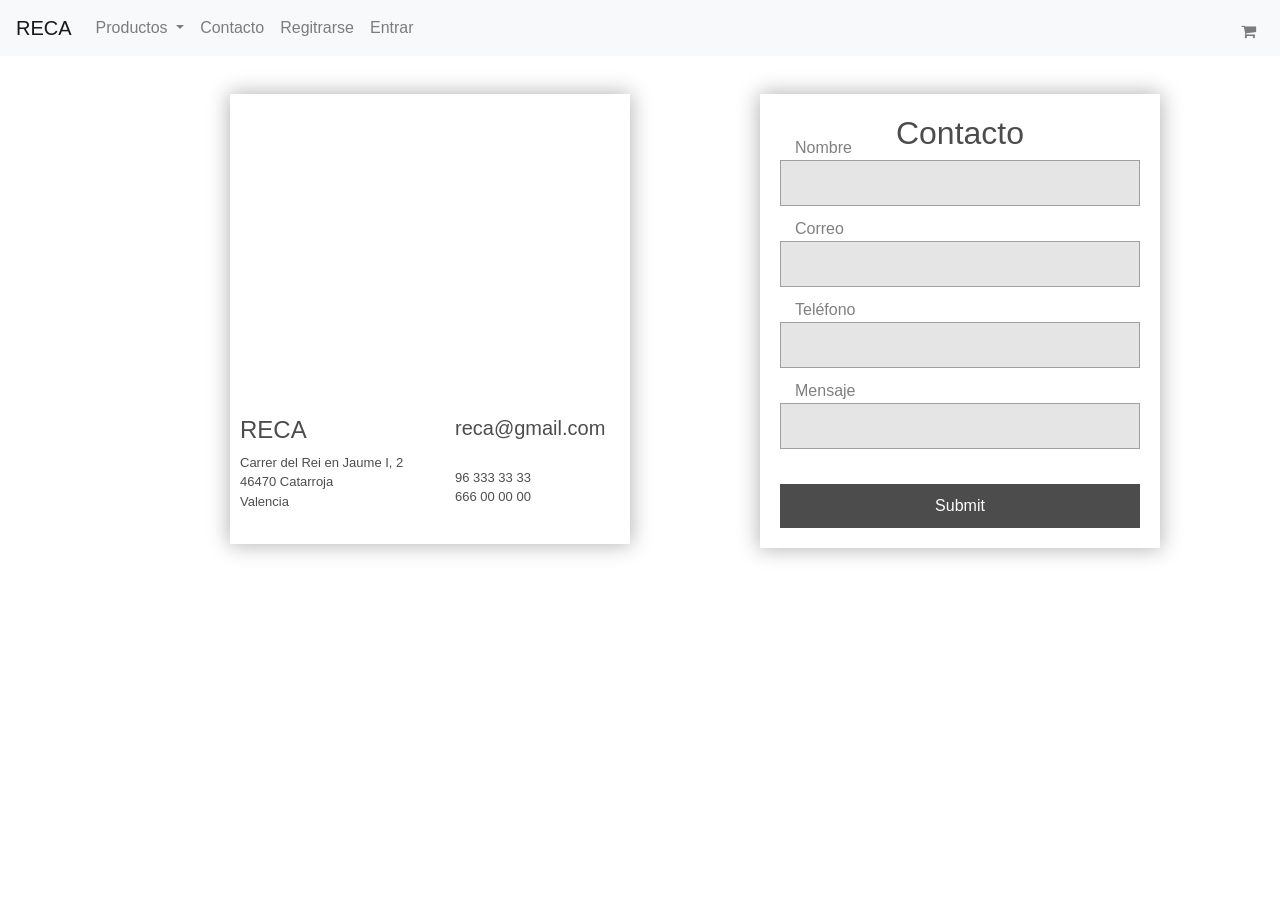
<file: sitio1/contacto.html>
<!DOCTYPE html>
<html>
    <head>
    	<title>RECA</title>
        <meta charset="utf-8">
        <!--<script src="https://maps.googleapis.com/maps/api/js?v=3.exp"></script>-->
      <script type="text/javascript" src="http://maps.google.com/maps/api/js?"></script>
    	<link rel="stylesheet" href="https://maxcdn.bootstrapcdn.com/bootstrap/4.0.0-beta.2/css/bootstrap.min.css" integrity="sha384-PsH8R72JQ3SOdhVi3uxftmaW6Vc51MKb0q5P2rRUpPvrszuE4W1povHYgTpBfshb" crossorigin="anonymous">
    	<link rel="stylesheet" type="text/css" href="css/main.css">
      <link rel="stylesheet" type="text/css" href="css/index.css">
      <link rel="stylesheet" type="text/css" href="css/contacto.css">
    	<link href="https://maxcdn.bootstrapcdn.com/font-awesome/4.7.0/css/font-awesome.min.css" rel="stylesheet" integrity="sha384-wvfXpqpZZVQGK6TAh5PVlGOfQNHSoD2xbE+QkPxCAFlNEevoEH3Sl0sibVcOQVnN" crossorigin="anonymous">
      
      <script src="js/contacto.js" type="text/javascript" charset="utf-8"></script>
    </head>
    <body>
    	<nav class="navbar navbar-expand-lg navbar-light bg-light">
      		<a class="navbar-brand" href="index.html">RECA</a>
      		<button class="navbar-toggler" type="button" data-toggle="collapse" data-target="#navbarNavDropdown" aria-controls="navbarNavDropdown" aria-expanded="false" aria-label="Toggle navigation">
        		<span class="navbar-toggler-icon"></span>
      		</button>
     		<div class="collapse navbar-collapse" id="navbarNavDropdown">
        		<ul class="navbar-nav">
          			<li class="nav-item dropdown">
    			        <a class="nav-link dropdown-toggle" href="#" id="navbarDropdownMenuLink" data-toggle="dropdown" aria-haspopup="true" aria-expanded="false">
    			          	Productos
    			        </a>
    			        <div class="dropdown-menu" aria-labelledby="navbarDropdownMenuLink">
    			          	<a class="dropdown-item" href="computer.html">Ordenadores</a>
    			          	<a class="dropdown-item" href="mobile.html">Móviles</a>
    			          	<a class="dropdown-item" href="console.html">Consolas</a>
    			        </div>
          			</li>
          			<li class="nav-item">
            			<a class="nav-link" href="#">Contacto</a>
          			</li>
          			<li class="nav-item">
            			<a class="nav-link" href="register.html">Regitrarse</a>
          			</li>
          			<li class="nav-item">
            			<a class="nav-link" href="#" onclick="beta();">Entrar</a>
          			</li>
          		</ul>
          		<ul class="navbar-nav mr-auto"></ul>
          		<ul class="navbar-nav">
          			<li class="nav-item">
            			<a href="" class="nav-link fa fa-shopping-cart fa-1x"></a>
          			</li>
        		</ul>
      		</div>
    	</nav>
      <div id="contenido">
      <div id="caja-mapa">
        <div id="map-canvas"></div>
        <div id="datos">
          <div id="dire">
            <h4>RECA</h4></br>
            <p>Carrer del Rei en Jaume I, 2<br>46470 Catarroja</br>Valencia</p>
          </div>
          <div id="Tel">
            <h5>reca@gmail.com</h5><p></br>96 333 33 33</br>666 00 00 00</p>

          </div>

        </div>
      </div>
      <div>
        <form action="" class="formulario" onsubmit="comprueba();">
          <h2 class="formulario__titulo">Contacto</h2>
          <input type="text" class="formulario__input" id="campoNombre">
          <label for="" class="formulario__label">Nombre</label>
          <input type="text" class="formulario__input" id="campoEmail">
          <label for="" class="formulario__label">Correo</label>
          <input type="text" class="formulario__input" id="campoTel">
          <label for="" class="formulario__label">Teléfono</label>
          <input type="text" class="formulario__input">
          <label for="" class="formulario__label">Mensaje</label>
          <input type="submit" class="formulario__submit" >
        </form>

      </div>
    </div>

    </body>
<footer class="fixed-bottom">
    <div class="container">
    	<div class="footer">
    		Powered by <strong>Reca.</strong>
    		<div class="lg-6">
    			<a href="" class="fa fa-twitter fa-2x"></a>
    			<a href="" class="fa fa-facebook fa-2x"></a>
    		</div>
    	</div>
    </div>
</footer>
<script src="https://code.jquery.com/jquery-3.2.1.slim.min.js" integrity="sha384-KJ3o2DKtIkvYIK3UENzmM7KCkRr/rE9/Qpg6aAZGJwFDMVNA/GpGFF93hXpG5KkN" crossorigin="anonymous"></script>
<script src="https://cdnjs.cloudflare.com/ajax/libs/popper.js/1.12.3/umd/popper.min.js" integrity="sha384-vFJXuSJphROIrBnz7yo7oB41mKfc8JzQZiCq4NCceLEaO4IHwicKwpJf9c9IpFgh" crossorigin="anonymous"></script>
<script src="https://maxcdn.bootstrapcdn.com/bootstrap/4.0.0-beta.2/js/bootstrap.min.js" integrity="sha384-alpBpkh1PFOepccYVYDB4do5UnbKysX5WZXm3XxPqe5iKTfUKjNkCk9SaVuEZflJ" crossorigin="anonymous"></script>
</html>
</file>
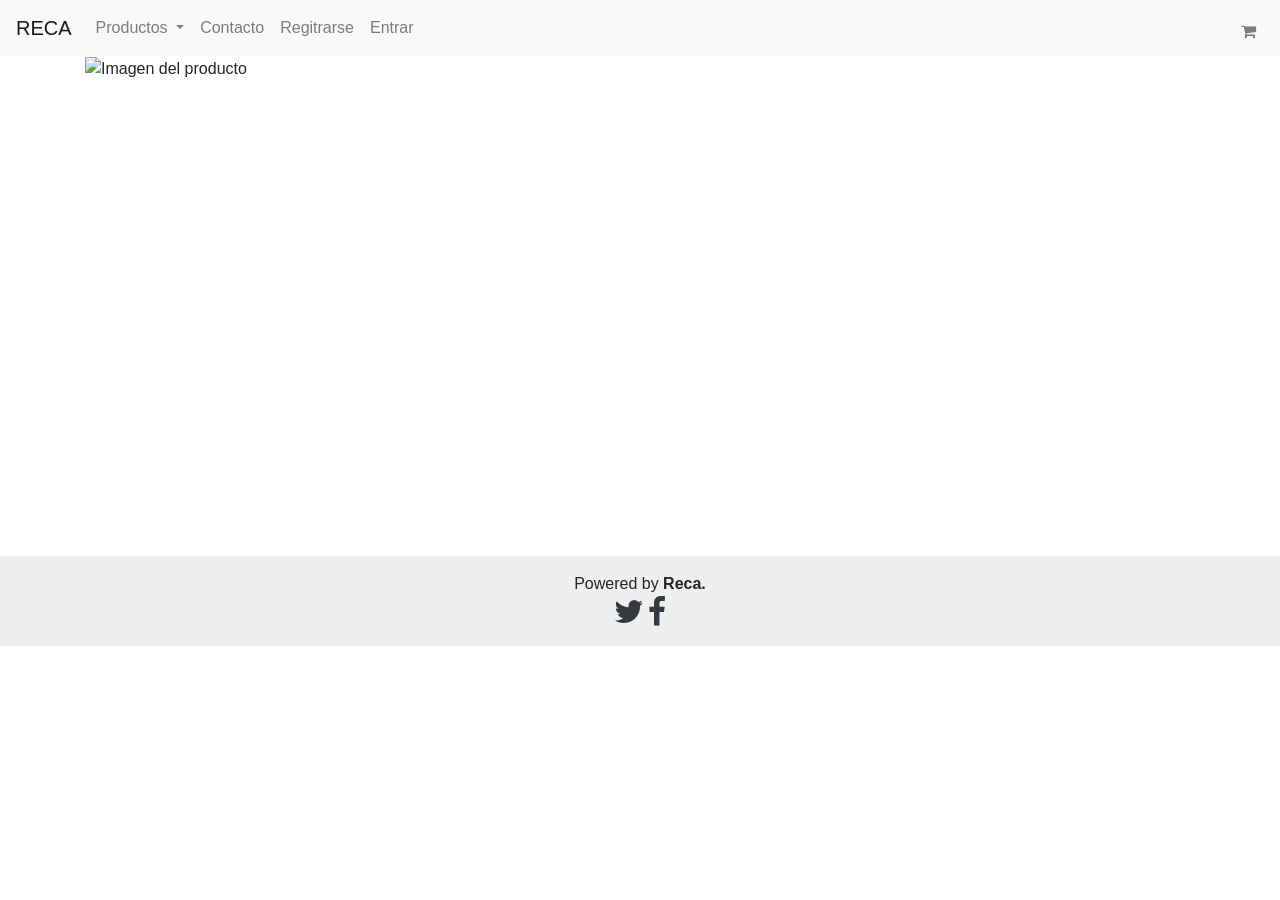
<file: sitio1/producto.html>
<!DOCTYPE html>
<html>
    <head>
      <title>RECA</title>
        <meta charset="utf-8">
      <link rel="stylesheet" href="https://maxcdn.bootstrapcdn.com/bootstrap/4.0.0-beta.2/css/bootstrap.min.css" integrity="sha384-PsH8R72JQ3SOdhVi3uxftmaW6Vc51MKb0q5P2rRUpPvrszuE4W1povHYgTpBfshb" crossorigin="anonymous">
      <link rel="stylesheet" type="text/css" href="css/main.css">
      <link href="https://maxcdn.bootstrapcdn.com/font-awesome/4.7.0/css/font-awesome.min.css" rel="stylesheet" integrity="sha384-wvfXpqpZZVQGK6TAh5PVlGOfQNHSoD2xbE+QkPxCAFlNEevoEH3Sl0sibVcOQVnN" crossorigin="anonymous">
      <script type="text/javascript" src="js/productos.json"></script>
      <link id="cssProducto" rel="stylesheet" type="text/css" href="css/producto.css" media="all">
      <style type="text/css">
        .preciosProducto{
          font-size: 125%;
        }

        .contenedorProducto{
          height: 500px;
          overflow: hidden;
        }

        #divImgProducto{
          float: left;
        }

        #divDatosProducto{
          float: left;

        }

        p{
          width: 500px;
        }

        #imgProducto{
          max-width: 400px;
        }
      </style>
    </head>
    <body>

      <nav class="navbar navbar-expand-lg navbar-light bg-light">
          <a class="navbar-brand" href="index.html">RECA</a>
          <button class="navbar-toggler" type="button" data-toggle="collapse" data-target="#navbarNavDropdown" aria-controls="navbarNavDropdown" aria-expanded="false" aria-label="Toggle navigation">
            <span class="navbar-toggler-icon"></span>
          </button>
        <div class="collapse navbar-collapse" id="navbarNavDropdown">
            <ul class="navbar-nav">
                <li class="nav-item dropdown">
                  <a class="nav-link dropdown-toggle" href="#" id="navbarDropdownMenuLink" data-toggle="dropdown" aria-haspopup="true" aria-expanded="false">
                      Productos
                  </a>
                  <div class="dropdown-menu" aria-labelledby="navbarDropdownMenuLink">
                      <a class="dropdown-item" href="computer.html">Ordenadores</a>
                      <a class="dropdown-item" href="mobile.html">Móviles</a>
                      <a class="dropdown-item" href="console.html">Consolas</a>
                  </div>
                </li>
                <li class="nav-item">
                  <a class="nav-link" href="#">Contacto</a>
                </li>
                <li class="nav-item">
                  <a class="nav-link" href="register.html">Regitrarse</a>
                </li>
                <li class="nav-item">
                  <a class="nav-link" href="#" onclick="beta();">Entrar</a>
                </li>
              </ul>
              <ul class="navbar-nav mr-auto"></ul>
              <ul class="navbar-nav">
                <li class="nav-item">
                  <a href="" class="nav-link fa fa-shopping-cart fa-1x"></a>
                </li>
            </ul>
          </div>
      </nav>
      <div class="container">
        <div class="contenedorProducto">
          <div id="divImgProducto">
            <img id="imgProducto" alt="Imagen del producto">
          </div>
          <div id="divDatosProducto">
            <h3 id="tituloProducto"></h3>
            <div class="preciosProducto">
              <p id="precioProducto"></p>
            </div>
            <p id="descripcionProducto"></p>
          </div>
        </div>
      </div>

      <footer class="">
          <div class="container">
            <div class="footer">
              Powered by <strong>Reca.</strong>
              <div class="lg-6">
                <a href="" class="fa fa-twitter fa-2x"></a>
                <a href="" class="fa fa-facebook fa-2x"></a>
              </div>
            </div>
          </div>
      </footer>
</body>
<script type="text/javascript">
  var id = new URL(window.location.href).searchParams.get("id");
  var pos;
  for (var i=0;i<productos.length;i++) {
    if(productos[i].id==id){
      pos = i;
    }
  }
  document.getElementById("imgProducto").src = productos[pos].imagen;
  document.getElementById("tituloProducto").innerHTML = productos[pos].titulo;
  document.getElementById("precioProducto").innerHTML = productos[pos].precio+"€";
  document.getElementById("descripcionProducto").innerHTML = productos[pos].descripcion;
</script>
<script src="https://code.jquery.com/jquery-3.2.1.slim.min.js" integrity="sha384-KJ3o2DKtIkvYIK3UENzmM7KCkRr/rE9/Qpg6aAZGJwFDMVNA/GpGFF93hXpG5KkN" crossorigin="anonymous"></script>
<script src="https://cdnjs.cloudflare.com/ajax/libs/popper.js/1.12.3/umd/popper.min.js" integrity="sha384-vFJXuSJphROIrBnz7yo7oB41mKfc8JzQZiCq4NCceLEaO4IHwicKwpJf9c9IpFgh" crossorigin="anonymous"></script>
<script src="https://maxcdn.bootstrapcdn.com/bootstrap/4.0.0-beta.2/js/bootstrap.min.js" integrity="sha384-alpBpkh1PFOepccYVYDB4do5UnbKysX5WZXm3XxPqe5iKTfUKjNkCk9SaVuEZflJ" crossorigin="anonymous"></script>
</html>
</file>
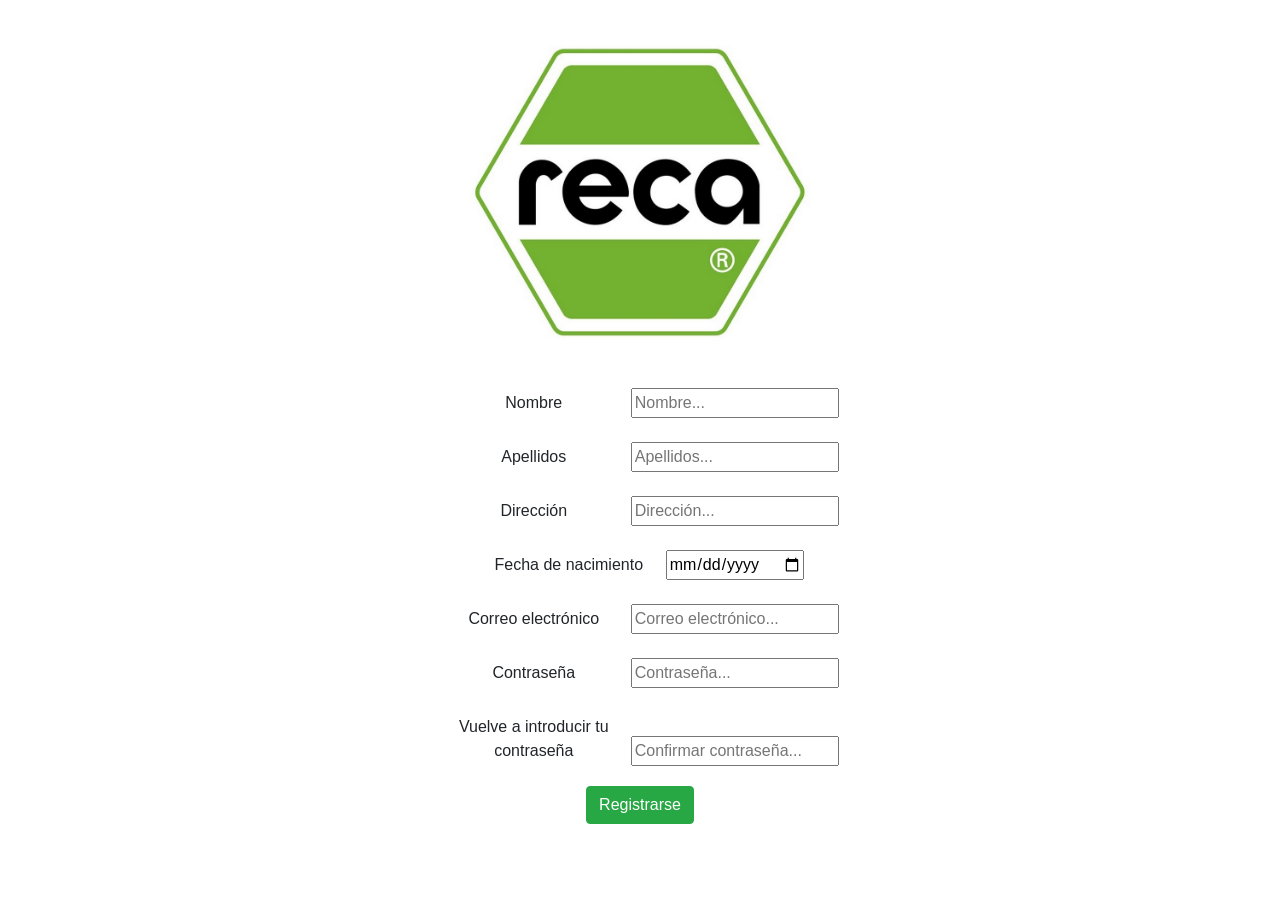
<file: sitio1/register.html>
<!DOCTYPE html>
<html>
    <head>
    	<title>RECA</title>
        <meta charset="utf-8">
    	<link rel="stylesheet" href="https://maxcdn.bootstrapcdn.com/bootstrap/4.0.0-beta.2/css/bootstrap.min.css" integrity="sha384-PsH8R72JQ3SOdhVi3uxftmaW6Vc51MKb0q5P2rRUpPvrszuE4W1povHYgTpBfshb" crossorigin="anonymous">
    	<link rel="stylesheet" type="text/css" href="css/main.css">
    	<link href="https://maxcdn.bootstrapcdn.com/font-awesome/4.7.0/css/font-awesome.min.css" rel="stylesheet" integrity="sha384-wvfXpqpZZVQGK6TAh5PVlGOfQNHSoD2xbE+QkPxCAFlNEevoEH3Sl0sibVcOQVnN" crossorigin="anonymous">
      <link rel="stylesheet" type="text/css" href="css/register.css">
      
    </head>
    <body>
    <div class="text-center">
        <a href="index.html"><img src="img/logo.jpg" id="registerlogo"></a>
    <div class="container" id="container">
        <form>
            <div class="form-group">
                <label class="col-2 col-form-label">Nombre</label>
                <input type="text" name="name" class="" required="true" placeholder="Nombre...">
            </div>
            <div class="form-group">
                <label class="col-2 col-form-label">Apellidos</label>
                <input type="text" name="surname" required="true" placeholder="Apellidos...">
            </div>
            <div class="form-group">
                <label class="col-2 col-form-label">Dirección</label>
                <input type="" name="address" required="true" placeholder="Dirección...">
            </div>
            <div class="form-group">
                <label class="col-2 col-form-label">Fecha de nacimiento</label>
                <input type="date" name="birthday" id="birthday" required="true">
            </div>
            <div class="form-group">
                <label class="col-2 col-form-label">Correo electrónico</label>
                <input type="email" name="email" required="true" placeholder="Correo electrónico...">
            </div>
            <div class="form-group">
                <label class="col-2 col-form-label">Contraseña</label>
                <input type="password" name="pass1" id="pass1" required="true" placeholder="Contraseña...">
            </div>
            <div class="form-group">
                <label class="col-2 col-form-label">Vuelve a introducir tu contraseña</label>
                <input type="password" name="pass2" id="pass2" required="true" placeholder="Confirmar contraseña...">
            </div>
            <input type="button" onclick="comprueba();" name="" value="Registrarse" class="btn btn-success">
        </form>
    </div>
    </div>
</footer>
<script type="text/javascript" src="js/register.js"></script>
<script src="https://code.jquery.com/jquery-3.2.1.slim.min.js" integrity="sha384-KJ3o2DKtIkvYIK3UENzmM7KCkRr/rE9/Qpg6aAZGJwFDMVNA/GpGFF93hXpG5KkN" crossorigin="anonymous"></script>
<script src="https://cdnjs.cloudflare.com/ajax/libs/popper.js/1.12.3/umd/popper.min.js" integrity="sha384-vFJXuSJphROIrBnz7yo7oB41mKfc8JzQZiCq4NCceLEaO4IHwicKwpJf9c9IpFgh" crossorigin="anonymous"></script>
<script src="https://maxcdn.bootstrapcdn.com/bootstrap/4.0.0-beta.2/js/bootstrap.min.js" integrity="sha384-alpBpkh1PFOepccYVYDB4do5UnbKysX5WZXm3XxPqe5iKTfUKjNkCk9SaVuEZflJ" crossorigin="anonymous"></script>
</html>
</file>
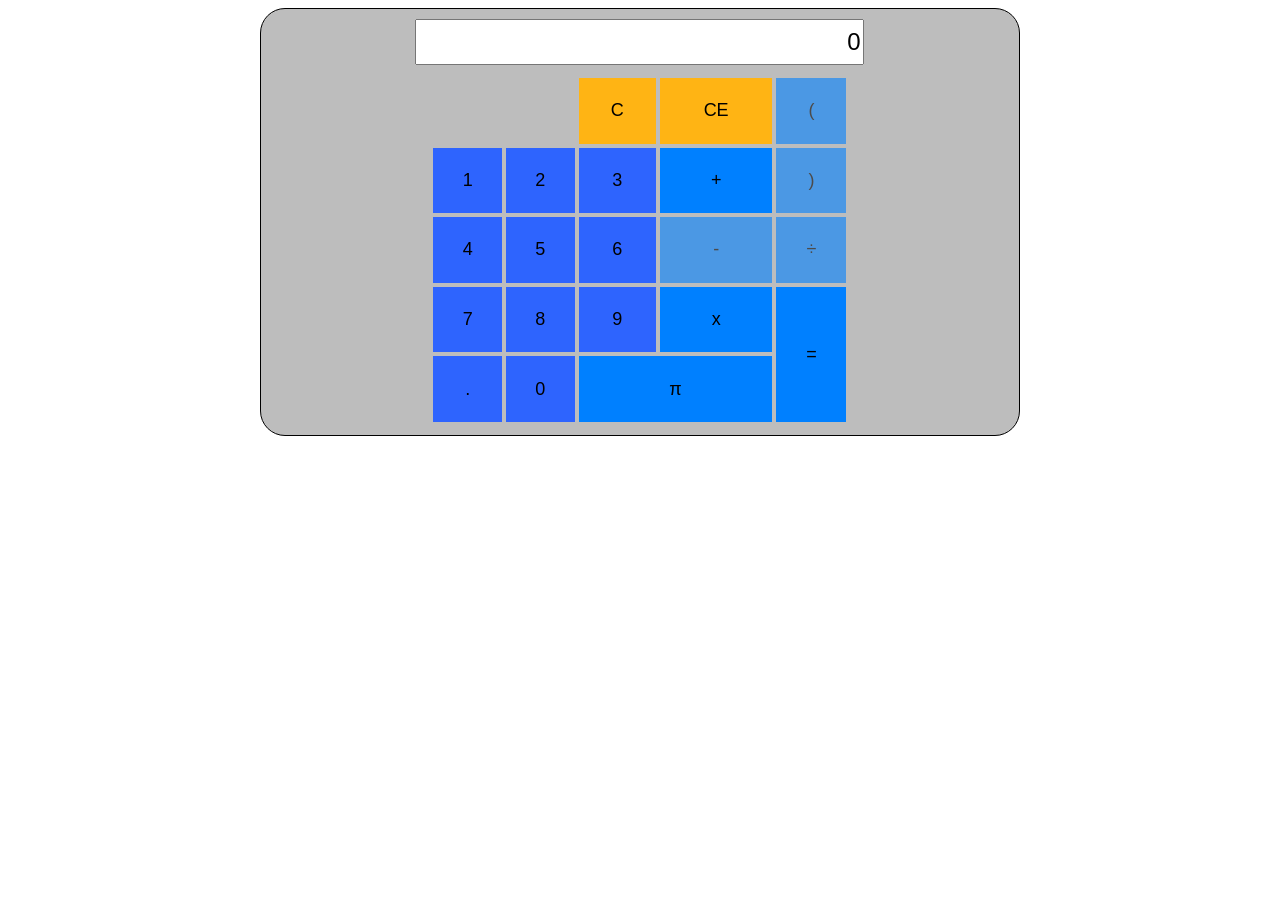
<file: sitio2/calculadora.html>
<!DOCTYPE html>
<html>
<head>
	<title>Calculadora</title>
	<link rel="stylesheet" type="text/css" href="calculadora.css">
	<link rel="icon" href="imgCalculadora.ico">
</head>
<body>
	<div class="calculadora">
		<input type="text" name="pantalla" id="input" size="30" readonly="readonly" value="0">
		<table>
		  <tr>
		    <td></td>
		    <td></td> 
		    <td><button type="button" class="btnEliminar" id="btnC">C</button></td>
		    <td><button type="button" class="btnEliminar" id="btnCE">CE</button></td>
		    <td><button type="button" class="btnOperacion" id="btn(" disabled>(</button></td>
		  </tr>
		  <tr>
		    <td><button type="button" class="btnNumero" id="btn1">1</button></td>
		    <td><button type="button" class="btnNumero" id="btn2">2</button></td> 
		    <td><button type="button" class="btnNumero" id="btn3">3</button></td>
		    <td><button type="button" class="btnOperacion" id="btn+">+</button></td>
		    <td><button type="button" class="btnOperacion" id="btn)" disabled>)</button></td>
		  </tr>
		  <tr>
		    <td><button type="button" class="btnNumero" id="btn4">4</button></td>
		    <td><button type="button" class="btnNumero" id="btn5">5</button></td> 
		    <td><button type="button" class="btnNumero" id="btn6">6</button></td>
		    <td><button type="button" class="btnOperacion" id="btn-" disabled>-</button></td>
		    <td><button type="button" class="btnOperacion" id="btn/" disabled>÷</button></td>
		  </tr>
		  <tr>
		    <td><button type="button" class="btnNumero" id="btn7">7</button></td>
		    <td><button type="button" class="btnNumero" id="btn8">8</button></td> 
		    <td><button type="button" class="btnNumero" id="btn9">9</button></td>
		    <td><button type="button" class="btnOperacion" id="btnx">x</button></td>
		    <td rowspan="2"><button type="button" class="btnOperacion" id="btnIgual">=</button></td>
		  </tr>
		  <tr>
		  	<td><button type="button" class="btnNumero" id="btn.">.</button></td>
		    <td><button type="button" class="btnNumero" id="btn0">0</button></td>
		    <td colspan="2"><button type="button" class="btnOperacion" id="btnPi">π</button></td>
		  </tr>
		</table>
	</div>
	<script type="text/javascript" src="calculadora.js"></script>
</body>
</html>
</file>
<file: sitio1/css/main.css>
.footer {
  	position: absolute;

  	right: 0;
  	bottom:200;
  	left: 0;
  	padding: 1rem;
  	background-color: #efefef;
  	text-align: center;
}

a.nav-link.fa.fa-shopping-cart.fa-1x{
	margin-top: 5px;
}

a.fa.fa-twitter.fa-2x,a.fa.fa-facebook.fa-2x {
	color: #343a40;
}
#contador{
  float: right;
  
}
</file>
<file: sitio1/css/index.css>
.ofertaDiv{
	width: 95%;
	margin: 5px;
	padding: 5px;
	box-shadow: 0 4px 8px 0 rgba(0,0,0,0.2);
	display: inline-block;
	float: hidden;
}

.ofertaDiv img{
	height: 150px;
	float: left;
}

.datosOfertaDiv{
	padding: 10px;
	float: left;
}

.preciosOferta{
	display: inline-block;
	float: hidden;
}

#precioOferta{
	margin-right: 10px;
	float: left;
	font-size: 150%;
	margin-bottom: 0;
}

#precio{
	margin-right: 10px;
	float: left;
	margin-bottom: 0;
	text-decoration: line-through;
}

#unidadesOferta{
	margin-right: 10px;

}
</file>
<file: sitio1/css/contacto.css>
/****MAPA*******/
#caja-mapa {
  	width: 400px;
  	height: 450px;
  	box-shadow: 0 0 20px 1px rgba(0,0,0,0.3);
  	margin-left: 190px;
  	margin-top: 30px;
  	float: left;
  }

#map-canvas{
      width: 400px;
      height: 300px;

  }

  #datos {
  	width: 400px;
  	height: 150px;
  	overflow: hidden;
  	float: left;
  }

  #dire {
  	width: 185px;
  	height: 125px;
  	padding-left: 10px;
  	overflow: hidden;
  	float: left;
  	margin-top: 12px;

  }

  #Tel {
  	width: 185px;
  	height: 125px;
  	padding-left: 10px;
  	float: right;
  	overflow: hidden;
  	margin-top: 12px;

  }

  p {
  	font-size: 13px;
  	float: left;
  	color: rgba(0,0,0,0.7);

  }

  h4 {
  	margin-top: 10px;
  	float: left;
  	color: rgba(0,0,0,0.7);
  }

  h5 {
  	margin-top: 10px;
  	float: left;
  	color: rgba(0,0,0,0.7);
  }
/******************/


/******FORMULARIO****/

* {
	box-sizing: border-box; /*Para que los elementos de la caja midan exactamente la medida definida*/
}

body>div {
	width: 1200px;
	margin: 8px auto;
	font-family: sans-serif;
}

.formulario {
	/*background-color: red;*/
	width: 400px;
	margin-left: 130px;
	margin-top: 30px;
	padding: 20px;
	box-shadow: 0 0 20px 1px rgba(0,0,0,0.3); /* 0 0 desplazamiento 20px difuminado 1px expansión, 0.3 transparencia*/
	/*position: relative; /*Vamos a poner otro elemento en base al formulario*/
	float: left;
}

.formulario__titulo {
	text-align: center;
	margin-top: 0;
	color: rgba(0,0,0,0.7);
}

.formulario__input, .formulario__label, .formulario__submit {
	display: block; /*Dispone los elementos en bloque uno debajo de otro*/
	width: 100%;
	font-size: 1em;
}

.formulario__input {
	padding: 10px;
	background: transparent; /*Para poder ver el label*/
	background: rgba(0,0,0,0.1); /*Se añade color con transparencia*/
	border: 1px solid rgba(0,0,0,0.3);
	margin-bottom: 35px;
}

.formulario__label {
	padding-left: 15px; /*Margen*/
	position: absolute; /*Para que los labels pierdan su espacio*/
	margin-top: -105px;
	z-index: -20; /*Para que me deje marcar el input y escribir*/
	color: rgba(0,0,0,0.5);
	transition: all 0.2s; /*Le da efecto de movimiento a la transición*/
}

.formulario__submit {
	background-color: rgba(0,0,0,0.7);
	color: white;
	padding: 10px;
	cursor: pointer; /*cursor tipo mano*/
	border: none;

}
</file>
<file: sitio1/css/producto.css>
.productoDiv{
	float: left;
	width: 260px;
	height: 360px;
	margin: 5px;
	box-shadow: 0 4px 8px 0 rgba(0,0,0,0.2);
	transition: 0.3s;
}
@media (max-width: 980px) {
  .productoDiv {
    width: 350px;
  }
}
@media (max-width: 760px) {
  .productoDiv {
    width: 550px;
  }
}

.productoDiv:hover {
    box-shadow: 0 8px 16px 0 rgba(0,0,0,0.2);
}
.imgProducto{
	max-height: 260px;
}
.datosDiv{
	padding: 5px;
}

.productoPrecio{
	padding-right: 40px;
	font-size: 120%;
	text-align: right;
	visibility: hidden;
	opacity: 0;
	transition: 0.3s;
}
</file>
<file: sitio1/css/register.css>
img#registerlogo {
	width: 30%;
}
</file>
<file: sitio2/calculadora.css>
.calculadora{
    margin: 0 auto;
    width: 60%;
    min-width:425px;
    text-align: center;
    background-color: #BDBDBD;
    border: 1px solid;
    border-radius: 25px;
    padding-top: 10px;
    padding-bottom: 10px;
    padding-bottom: 10px;
}
table{
	margin: 0 auto;
	width: 419px;
	height: 350px;
}
input[type="text"]{ 
    text-align: right;
    height:40px;
    font-size:24px;
    margin-bottom: 10px;
}
button{
	width: 100%;
	height: 100%;
	font-size: 18px;
    color: black;
    background-color: #2E64FE;
    border: none;
    -webkit-transition-duration: 0.4s; /* Safari */
    transition-duration: 0.4s;
}

button.btnEliminar{
    background-color: #FFB414;
}

button.btnOperacion{
    background-color: #0080FF;
}

button:disabled{
    opacity: 0.6;
    cursor: not-allowed;
}

button.btnNumero:hover{
    background-color: #013ADF;
    color: #A9D0F5;
}
button.btnOperacion:hover{
    background-color: #013ADF;
    color: #A9D0F5;
}
button.btnEliminar:hover{
    background-color: #F7A306;
    color: #F5DA81;
}

button.btnNumero:active{
    box-shadow: 0px 0px 10px #FFB414;
    color: white;
    -webkit-transition-duration: 0s; /* Safari */
    transition-duration: 0s;
}
button.btnOperacion:active{
    box-shadow: 0px 0px 10px #FFB414;
    color: white;
    -webkit-transition-duration: 0s; /* Safari */
    transition-duration: 0s;
}
button.btnEliminar:active{
    box-shadow: none;
    color: white;
    -webkit-transition-duration: 0s; /* Safari */
    transition-duration: 0s;
}

button.btnNumero:disabled{
    box-shadow: none;
    color: black;
}
button.btnOperacion:disabled{
    box-shadow: none;
    color: black;
}
button.btnEliminar:disabled{
    box-shadow: none;
    color: black;
}
</file>
